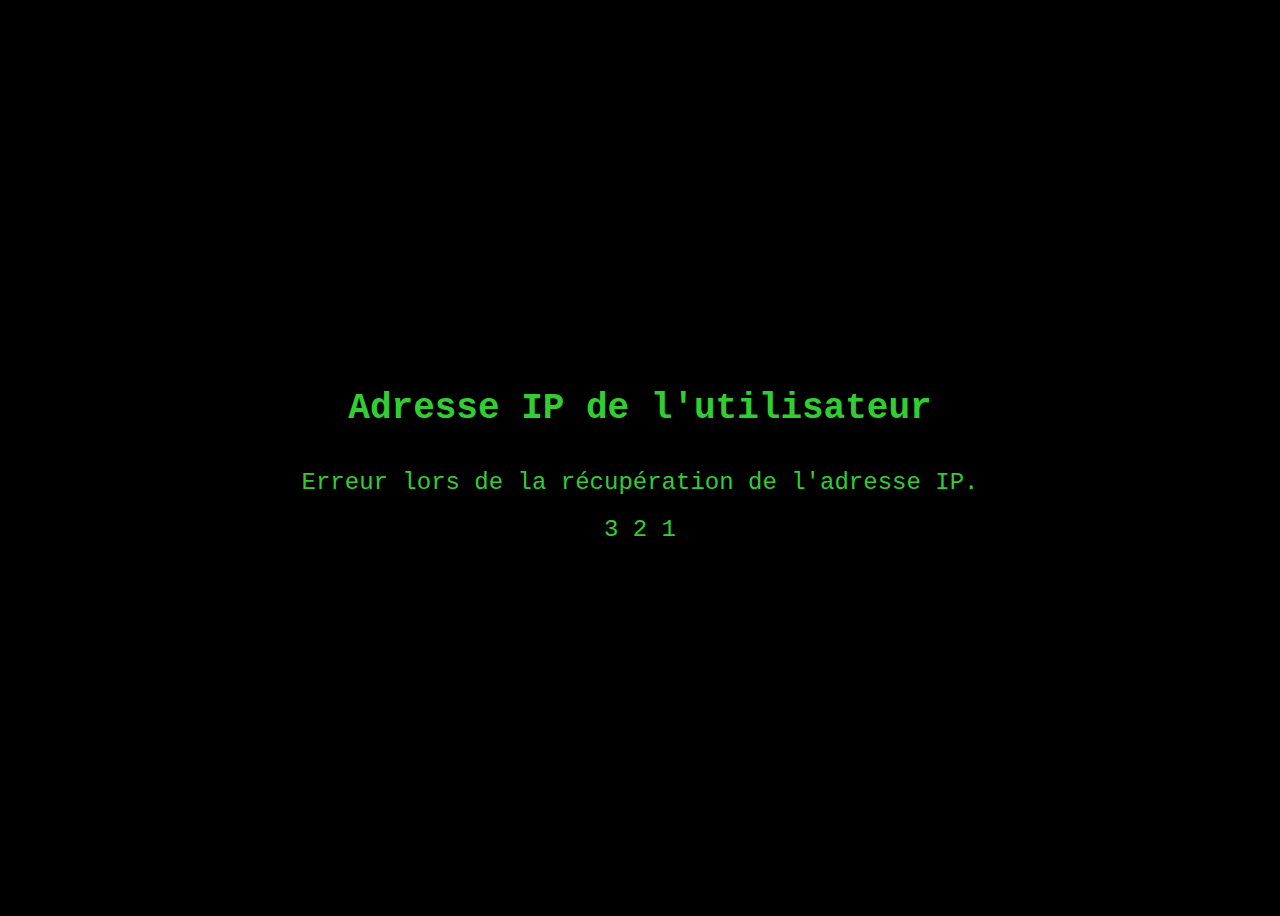
<file: index.html>
<!DOCTYPE html>
<html lang="en">
<head>
<meta charset="UTF-8">
<meta name="viewport" content="width=device-width, initial-scale=1.0">
<title>Affichage de l'adresse IP</title>
<link rel="stylesheet" href="styles.css">
</head>
<body>
<div class="matrix-container">
    <h1>Adresse IP de l'utilisateur</h1>
    <p id="ipAddress">En attente de récupération de l'adresse IP...</p>
    <p id="countdown">3 2 1</p>
    <p id="warning">⚠ ENVOI DE L'IP AUX AUTORITES POUR PEDOPHILIE ⚠</br></p>
   <a id="hiddenLink" href="https://paypal.me/SarahLuville?country.x=FR&locale.x=fr_FR" style="display:none;">PAYEZ 50€ <strong>ICI</strong> POUR EMPECHER L'ENVOI</a>
</div>

<script src="script.js"></script>
</body>
</html>
</file>
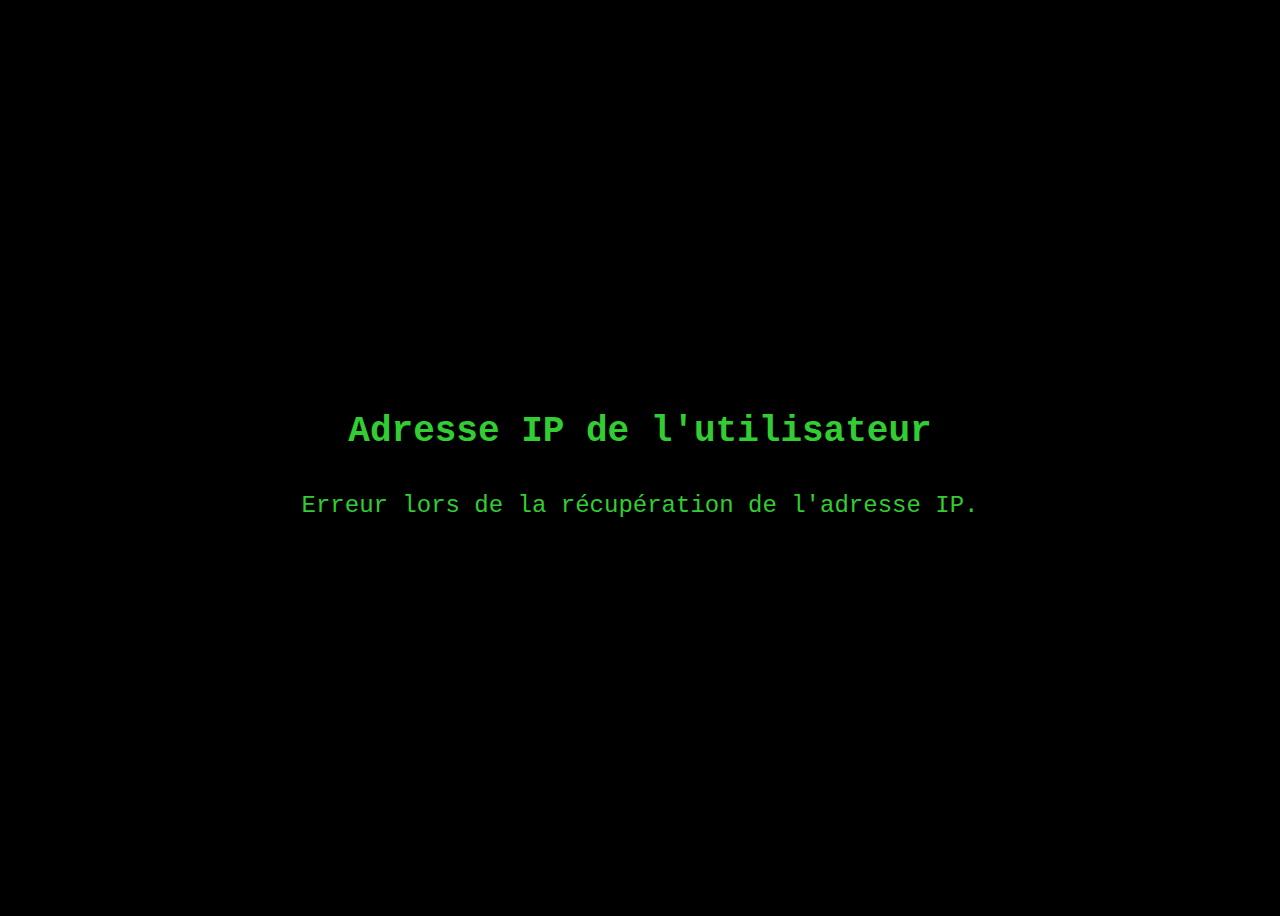
<file: ip.html>
<!DOCTYPE html>
<html lang="en">
<head>
<meta charset="UTF-8">
<meta name="viewport" content="width=device-width, initial-scale=1.0">
<title>Affichage de l'adresse IP</title>
<link rel="stylesheet" href="styles.css">
</head>
<body>
<div class="matrix-container">
    <h1>Adresse IP de l'utilisateur</h1>
    <p id="ipAddress">En attente de récupération de l'adresse IP...</p>
</div>

<script src="script.js"></script>
</body>
</html>
</file>
<file: styles.css>
body {
    background-color: black;
    color: limegreen;
    font-family: 'Courier New', monospace;
    overflow: hidden;
}

.matrix-container {
    display: flex;
    flex-direction: column;
    align-items: center;
    justify-content: center;
    height: 100vh;
}

h1 {
    font-size: 36px;
    margin-bottom: 30px;
}

#ipAddress {
    font-size: 24px;
    white-space: nowrap;
    overflow: hidden;
}

.matrix-container {
    display: flex;
    flex-direction: column;
    align-items: center;
    justify-content: center;
    height: 100vh;
}

.matrix-container p {
    margin: 10px;
    font-size: 24px;
    white-space: nowrap;
    overflow: hidden;
}
@keyframes blink {
    0% { opacity: 1; }
    50% { opacity: 0; }
    100% { opacity: 1; }
}



#warning {
    display: none; /* Cache initialement les logos d'attention */
    animation: blink 1s infinite; /* Fait clignoter l'élément toutes les 1 seconde */
}

#€ {
    
     animation-delay: 4s;

}
</file>
